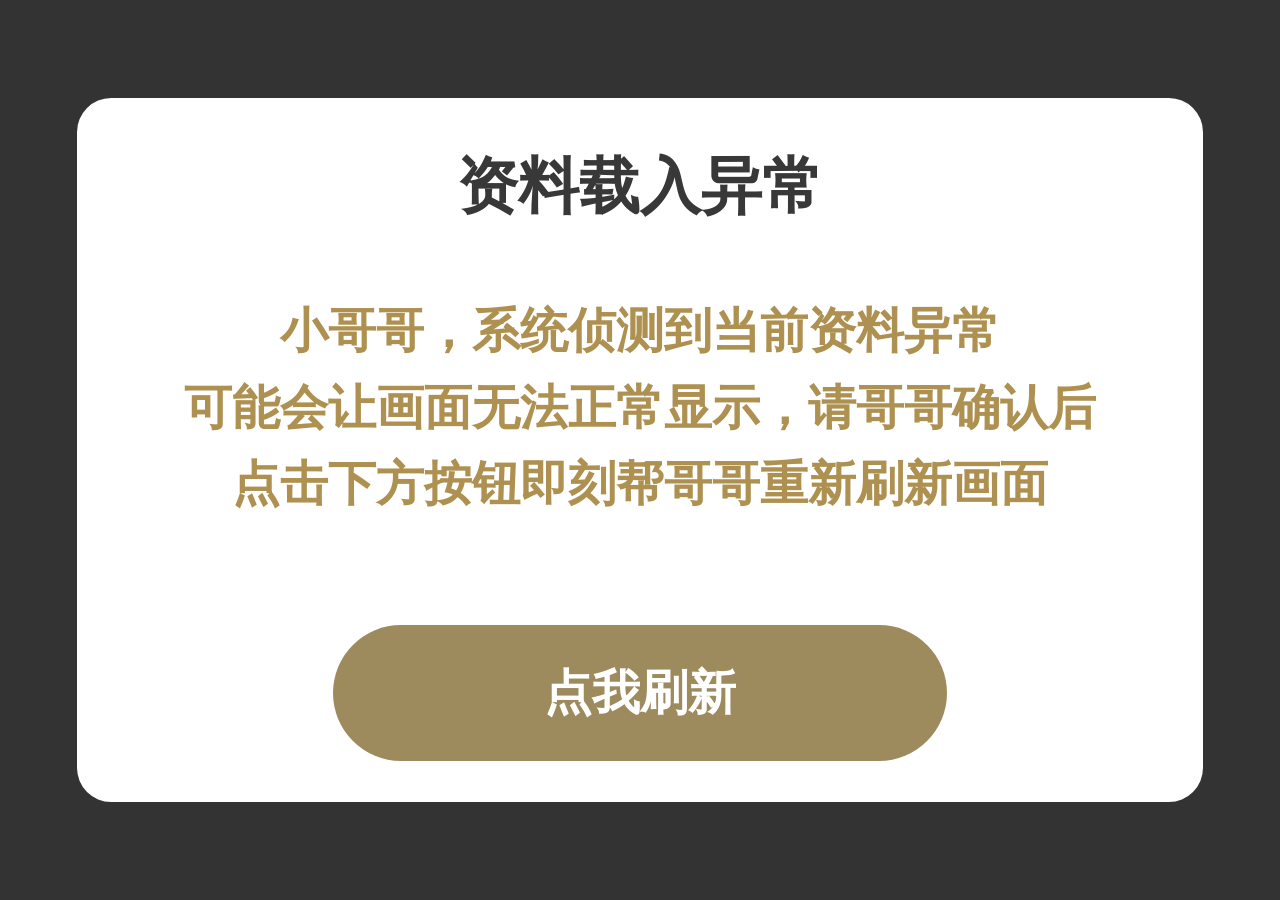
<file: index.html>
<!DOCTYPE html><html lang="en"><head><meta charset="utf-8"><meta http-equiv="X-UA-Compatible" content="IE=edge"><meta name="viewport" content="width=device-width,initial-scale=1,minimum-scale=1,viewport-fit=cover"><meta name="mobile-web-app-capable" content="yes"><meta name="apple-mobile-web-app-capable" content="yes"><meta name="renderer" content="webkit"><meta name="screen-orientation" content="portrait"><meta name="x5-orientation" content="portrait"><meta name="full-screen" content="yes"><meta name="theme-color" content="#333333"><meta name="x5-fullscreen" content="true"><meta name="browsermode" content="application"><meta name="x5-page-mode" content="app"><meta name="referrer" content="no-referrer"><!--[if IE]><link rel="icon" href="/favicon.ico" /><![endif]--><link rel="apple-touch-icon" href="img/icons/apple-touch-icon.png"><title>爱威奶 | 高清免费线上看</title><link href="https://g.skhddn.com/pwa_av9/css/Activity.f3216225.css" rel="prefetch"><link href="https://g.skhddn.com/pwa_av9/css/Exclusive.5584556b.css" rel="prefetch"><link href="https://g.skhddn.com/pwa_av9/css/FpiePlayer.95c730aa.css" rel="prefetch"><link href="https://g.skhddn.com/pwa_av9/css/ProjectsPost.fd8abfb0.css" rel="prefetch"><link href="https://g.skhddn.com/pwa_av9/css/ShortVideoPage.d367ad34.css" rel="prefetch"><link href="https://g.skhddn.com/pwa_av9/css/chunk-0b15f654.0f6102b4.css" rel="prefetch"><link href="https://g.skhddn.com/pwa_av9/css/chunk-1013ef1c.b3eddd88.css" rel="prefetch"><link href="https://g.skhddn.com/pwa_av9/css/chunk-14b45098.9df0ae4b.css" rel="prefetch"><link href="https://g.skhddn.com/pwa_av9/css/chunk-1d83bf04.9484a8d6.css" rel="prefetch"><link href="https://g.skhddn.com/pwa_av9/css/chunk-1e9d3c28.8214414f.css" rel="prefetch"><link href="https://g.skhddn.com/pwa_av9/css/chunk-22eb825a.ab2409ac.css" rel="prefetch"><link href="https://g.skhddn.com/pwa_av9/css/chunk-290d4321.d828fa29.css" rel="prefetch"><link href="https://g.skhddn.com/pwa_av9/css/chunk-460e0168.045f4558.css" rel="prefetch"><link href="https://g.skhddn.com/pwa_av9/css/chunk-474cf867.62bf4edf.css" rel="prefetch"><link href="https://g.skhddn.com/pwa_av9/css/chunk-4deac925.b54fa304.css" rel="prefetch"><link href="https://g.skhddn.com/pwa_av9/css/chunk-5a094f3b.34b61863.css" rel="prefetch"><link href="https://g.skhddn.com/pwa_av9/css/chunk-5a3e258c.e87abd77.css" rel="prefetch"><link href="https://g.skhddn.com/pwa_av9/css/chunk-6980d99f.c9f9937c.css" rel="prefetch"><link href="https://g.skhddn.com/pwa_av9/css/chunk-6b618350.b01d4fcd.css" rel="prefetch"><link href="https://g.skhddn.com/pwa_av9/css/chunk-6ccc3c6d.8c359321.css" rel="prefetch"><link href="https://g.skhddn.com/pwa_av9/css/chunk-71798650.2c4e10e3.css" rel="prefetch"><link href="https://g.skhddn.com/pwa_av9/css/chunk-7bc332f5.f63a6043.css" rel="prefetch"><link href="https://g.skhddn.com/pwa_av9/css/chunk-ac2c46ac.5fd14770.css" rel="prefetch"><link href="https://g.skhddn.com/pwa_av9/css/chunk-cbfb9970.e24d4c26.css" rel="prefetch"><link href="https://g.skhddn.com/pwa_av9/css/chunk-common.2918e8f5.css" rel="prefetch"><link href="https://g.skhddn.com/pwa_av9/css/chunk-e1efa36e.4b719469.css" rel="prefetch"><link href="https://g.skhddn.com/pwa_av9/css/chunk-f69e666a.ae81c5bd.css" rel="prefetch"><link href="https://g.skhddn.com/pwa_av9/css/chunk-vendors.790916fe.css" rel="prefetch"><link href="https://g.skhddn.com/pwa_av9/css/infoEdit.9fd2b265.css" rel="prefetch"><link href="https://g.skhddn.com/pwa_av9/css/member.342d32bf.css" rel="prefetch"><link href="https://g.skhddn.com/pwa_av9/css/videoPage.b848c8cc.css" rel="prefetch"><link href="https://g.skhddn.com/pwa_av9/js/chunk-Activity.3f9a3dab.js" rel="prefetch"><link href="https://g.skhddn.com/pwa_av9/js/chunk-AnimeCategory.8eb92aa4.js" rel="prefetch"><link href="https://g.skhddn.com/pwa_av9/js/chunk-AnliResult.802b7777.js" rel="prefetch"><link href="https://g.skhddn.com/pwa_av9/js/chunk-BuyPageSwitcher.9c050258.js" rel="prefetch"><link href="https://g.skhddn.com/pwa_av9/js/chunk-CleanMosaicLogPage.ce30cd52.js" rel="prefetch"><link href="https://g.skhddn.com/pwa_av9/js/chunk-CrowfundingInner.db4d294d.js" rel="prefetch"><link href="https://g.skhddn.com/pwa_av9/js/chunk-DeepfakeMeitu.51cc6d82.js" rel="prefetch"><link href="https://g.skhddn.com/pwa_av9/js/chunk-Drink.1b9a618c.js" rel="prefetch"><link href="https://g.skhddn.com/pwa_av9/js/chunk-Exclusive.844d19f0.js" rel="prefetch"><link href="https://g.skhddn.com/pwa_av9/js/chunk-Fpie.b97b1e1a.js" rel="prefetch"><link href="https://g.skhddn.com/pwa_av9/js/chunk-FpiePlayer.f29f71eb.js" rel="prefetch"><link href="https://g.skhddn.com/pwa_av9/js/chunk-InfoCenter.3f8af881.js" rel="prefetch"><link href="https://g.skhddn.com/pwa_av9/js/chunk-InviteGetReward.bfdceeec.js" rel="prefetch"><link href="https://g.skhddn.com/pwa_av9/js/chunk-LevelDescription.5642366e.js" rel="prefetch"><link href="https://g.skhddn.com/pwa_av9/js/chunk-LotteryPage.7f921b04.js" rel="prefetch"><link href="https://g.skhddn.com/pwa_av9/js/chunk-Meitu.d4a5d3b4.js" rel="prefetch"><link href="https://g.skhddn.com/pwa_av9/js/chunk-MeituResult.fc736282.js" rel="prefetch"><link href="https://g.skhddn.com/pwa_av9/js/chunk-MelonsCalendar.60f9e7d1.js" rel="prefetch"><link href="https://g.skhddn.com/pwa_av9/js/chunk-MilkCoinExchangeTopicResult.fc2378cf.js" rel="prefetch"><link href="https://g.skhddn.com/pwa_av9/js/chunk-MilkCoinRecord.5c640829.js" rel="prefetch"><link href="https://g.skhddn.com/pwa_av9/js/chunk-MilkCoinSetResult.0a6ffaaa.js" rel="prefetch"><link href="https://g.skhddn.com/pwa_av9/js/chunk-MissionCenter.3b61d878.js" rel="prefetch"><link href="https://g.skhddn.com/pwa_av9/js/chunk-Model.eeba1451.js" rel="prefetch"><link href="https://g.skhddn.com/pwa_av9/js/chunk-ModelResult.6edd0741.js" rel="prefetch"><link href="https://g.skhddn.com/pwa_av9/js/chunk-MultiComicPage.142626cf.js" rel="prefetch"><link href="https://g.skhddn.com/pwa_av9/js/chunk-MyMilkCoinPage.feea8a6e.js" rel="prefetch"><link href="https://g.skhddn.com/pwa_av9/js/chunk-OnlyfansActor.6db62b39.js" rel="prefetch"><link href="https://g.skhddn.com/pwa_av9/js/chunk-OnlyfansBloggers.1c422bb6.js" rel="prefetch"><link href="https://g.skhddn.com/pwa_av9/js/chunk-OnlyfansCrowfunding.74183d7b.js" rel="prefetch"><link href="https://g.skhddn.com/pwa_av9/js/chunk-OnlyfansMeitu.2708db72.js" rel="prefetch"><link href="https://g.skhddn.com/pwa_av9/js/chunk-ProjectsPost.4b55a1d7.js" rel="prefetch"><link href="https://g.skhddn.com/pwa_av9/js/chunk-RaffleTicketPage.7cba89c9.js" rel="prefetch"><link href="https://g.skhddn.com/pwa_av9/js/chunk-ResetNewPassword.c3e6e035.js" rel="prefetch"><link href="https://g.skhddn.com/pwa_av9/js/chunk-ResultActorVirtualScroll.82d1a674.js" rel="prefetch"><link href="https://g.skhddn.com/pwa_av9/js/chunk-ResultAnime.722120e4.js" rel="prefetch"><link href="https://g.skhddn.com/pwa_av9/js/chunk-ResultChannel.e328607e.js" rel="prefetch"><link href="https://g.skhddn.com/pwa_av9/js/chunk-ResultCollect.c3c0e4e9.js" rel="prefetch"><link href="https://g.skhddn.com/pwa_av9/js/chunk-ResultComicCollect.77a603bb.js" rel="prefetch"><link href="https://g.skhddn.com/pwa_av9/js/chunk-ResultComicTag.87571e58.js" rel="prefetch"><link href="https://g.skhddn.com/pwa_av9/js/chunk-ResultCrowfunding.ca953e68.js" rel="prefetch"><link href="https://g.skhddn.com/pwa_av9/js/chunk-ResultDeepfake.1dd4b29c.js" rel="prefetch"><link href="https://g.skhddn.com/pwa_av9/js/chunk-ResultMeituCollect.31e8b6bc.js" rel="prefetch"><link href="https://g.skhddn.com/pwa_av9/js/chunk-ResultVendor.5a70aad0.js" rel="prefetch"><link href="https://g.skhddn.com/pwa_av9/js/chunk-ResultVideo2.a7b329fc.js" rel="prefetch"><link href="https://g.skhddn.com/pwa_av9/js/chunk-ResultVideoVirtualScroll.706db64c.js" rel="prefetch"><link href="https://g.skhddn.com/pwa_av9/js/chunk-ShortVideoPage.11dea9a4.js" rel="prefetch"><link href="https://g.skhddn.com/pwa_av9/js/chunk-SingleComicPage.056d40d9.js" rel="prefetch"><link href="https://g.skhddn.com/pwa_av9/js/chunk-SubscribeAllActor.3382aee9.js" rel="prefetch"><link href="https://g.skhddn.com/pwa_av9/js/chunk-SubscribeAllTag.653c58fd.js" rel="prefetch"><link href="https://g.skhddn.com/pwa_av9/js/chunk-Topic.f705da7d.js" rel="prefetch"><link href="https://g.skhddn.com/pwa_av9/js/chunk-VideoCategory.710abd38.js" rel="prefetch"><link href="https://g.skhddn.com/pwa_av9/js/chunk-VipAppeal.9d770d9d.js" rel="prefetch"><link href="https://g.skhddn.com/pwa_av9/js/chunk-VipBenefit.ad1a2746.js" rel="prefetch"><link href="https://g.skhddn.com/pwa_av9/js/chunk-VipRecord.ec584f39.js" rel="prefetch"><link href="https://g.skhddn.com/pwa_av9/js/chunk-WishPage.001da232.js" rel="prefetch"><link href="https://g.skhddn.com/pwa_av9/js/chunk-chunk-02b41f90.078cede2.js" rel="prefetch"><link href="https://g.skhddn.com/pwa_av9/js/chunk-chunk-0b15f654.9e75390a.js" rel="prefetch"><link href="https://g.skhddn.com/pwa_av9/js/chunk-chunk-1013ef1c.5a0e0ee4.js" rel="prefetch"><link href="https://g.skhddn.com/pwa_av9/js/chunk-chunk-14630adb.7bebfcc7.js" rel="prefetch"><link href="https://g.skhddn.com/pwa_av9/js/chunk-chunk-14b45098.188a4b54.js" rel="prefetch"><link href="https://g.skhddn.com/pwa_av9/js/chunk-chunk-1d83bf04.1ef37c32.js" rel="prefetch"><link href="https://g.skhddn.com/pwa_av9/js/chunk-chunk-1e9d3c28.40642595.js" rel="prefetch"><link href="https://g.skhddn.com/pwa_av9/js/chunk-chunk-22eb825a.0da5eef1.js" rel="prefetch"><link href="https://g.skhddn.com/pwa_av9/js/chunk-chunk-290d4321.6e12b8d6.js" rel="prefetch"><link href="https://g.skhddn.com/pwa_av9/js/chunk-chunk-2d0a3aab.f39676e1.js" rel="prefetch"><link href="https://g.skhddn.com/pwa_av9/js/chunk-chunk-2d0aa1a7.dd59b67b.js" rel="prefetch"><link href="https://g.skhddn.com/pwa_av9/js/chunk-chunk-2d0aaf59.cbce63e7.js" rel="prefetch"><link href="https://g.skhddn.com/pwa_av9/js/chunk-chunk-2d0ab059.0a8e220c.js" rel="prefetch"><link href="https://g.skhddn.com/pwa_av9/js/chunk-chunk-2d0abffd.180a0e95.js" rel="prefetch"><link href="https://g.skhddn.com/pwa_av9/js/chunk-chunk-2d0aec9b.5410a8c3.js" rel="prefetch"><link href="https://g.skhddn.com/pwa_av9/js/chunk-chunk-2d0af106.5c526f98.js" rel="prefetch"><link href="https://g.skhddn.com/pwa_av9/js/chunk-chunk-2d0af85b.930d17b9.js" rel="prefetch"><link href="https://g.skhddn.com/pwa_av9/js/chunk-chunk-2d0b15b9.9133d224.js" rel="prefetch"><link href="https://g.skhddn.com/pwa_av9/js/chunk-chunk-2d0b1c34.17061559.js" rel="prefetch"><link href="https://g.skhddn.com/pwa_av9/js/chunk-chunk-2d0b2d47.a2f5b60f.js" rel="prefetch"><link href="https://g.skhddn.com/pwa_av9/js/chunk-chunk-2d0b6194.c293e265.js" rel="prefetch"><link href="https://g.skhddn.com/pwa_av9/js/chunk-chunk-2d0b65a4.b5820fbc.js" rel="prefetch"><link href="https://g.skhddn.com/pwa_av9/js/chunk-chunk-2d0b66eb.9d315bce.js" rel="prefetch"><link href="https://g.skhddn.com/pwa_av9/js/chunk-chunk-2d0b8b5d.f2e3c940.js" rel="prefetch"><link href="https://g.skhddn.com/pwa_av9/js/chunk-chunk-2d0b9442.e42c3cac.js" rel="prefetch"><link href="https://g.skhddn.com/pwa_av9/js/chunk-chunk-2d0b99c6.6d542a62.js" rel="prefetch"><link href="https://g.skhddn.com/pwa_av9/js/chunk-chunk-2d0bdf09.97c8204a.js" rel="prefetch"><link href="https://g.skhddn.com/pwa_av9/js/chunk-chunk-2d0c0a07.78ac95f5.js" rel="prefetch"><link href="https://g.skhddn.com/pwa_av9/js/chunk-chunk-2d0c197a.1f3da574.js" rel="prefetch"><link href="https://g.skhddn.com/pwa_av9/js/chunk-chunk-2d0c4bfa.e6b813d0.js" rel="prefetch"><link href="https://g.skhddn.com/pwa_av9/js/chunk-chunk-2d0c4e01.1853ddc3.js" rel="prefetch"><link href="https://g.skhddn.com/pwa_av9/js/chunk-chunk-2d0c73b0.10e9dd60.js" rel="prefetch"><link href="https://g.skhddn.com/pwa_av9/js/chunk-chunk-2d0c7a73.9147f2e1.js" rel="prefetch"><link href="https://g.skhddn.com/pwa_av9/js/chunk-chunk-2d0c7b81.3e57a61b.js" rel="prefetch"><link href="https://g.skhddn.com/pwa_av9/js/chunk-chunk-2d0c80c3.e207eb52.js" rel="prefetch"><link href="https://g.skhddn.com/pwa_av9/js/chunk-chunk-2d0c8443.f71cbb5d.js" rel="prefetch"><link href="https://g.skhddn.com/pwa_av9/js/chunk-chunk-2d0c8960.69a16927.js" rel="prefetch"><link href="https://g.skhddn.com/pwa_av9/js/chunk-chunk-2d0c899a.973ba462.js" rel="prefetch"><link href="https://g.skhddn.com/pwa_av9/js/chunk-chunk-2d0cbe88.8d274c01.js" rel="prefetch"><link href="https://g.skhddn.com/pwa_av9/js/chunk-chunk-2d0cf30e.0fc1a2fa.js" rel="prefetch"><link href="https://g.skhddn.com/pwa_av9/js/chunk-chunk-2d0cf904.3c979cff.js" rel="prefetch"><link href="https://g.skhddn.com/pwa_av9/js/chunk-chunk-2d0d0604.cd84971a.js" rel="prefetch"><link href="https://g.skhddn.com/pwa_av9/js/chunk-chunk-2d0d07d6.34dccb55.js" rel="prefetch"><link href="https://g.skhddn.com/pwa_av9/js/chunk-chunk-2d0d36d1.9e32a43d.js" rel="prefetch"><link href="https://g.skhddn.com/pwa_av9/js/chunk-chunk-2d0d4406.8a35e3ca.js" rel="prefetch"><link href="https://g.skhddn.com/pwa_av9/js/chunk-chunk-2d0d7ac2.c4382922.js" rel="prefetch"><link href="https://g.skhddn.com/pwa_av9/js/chunk-chunk-2d0d7e83.f90b23fb.js" rel="prefetch"><link href="https://g.skhddn.com/pwa_av9/js/chunk-chunk-2d0dd4db.ef961175.js" rel="prefetch"><link href="https://g.skhddn.com/pwa_av9/js/chunk-chunk-2d0de77f.e37d7d5b.js" rel="prefetch"><link href="https://g.skhddn.com/pwa_av9/js/chunk-chunk-2d0de91f.9f93caa9.js" rel="prefetch"><link href="https://g.skhddn.com/pwa_av9/js/chunk-chunk-2d0df296.ad841162.js" rel="prefetch"><link href="https://g.skhddn.com/pwa_av9/js/chunk-chunk-2d0df456.bb04cc26.js" rel="prefetch"><link href="https://g.skhddn.com/pwa_av9/js/chunk-chunk-2d0e145b.fa6fe7ae.js" rel="prefetch"><link href="https://g.skhddn.com/pwa_av9/js/chunk-chunk-2d0e1990.f4e37f17.js" rel="prefetch"><link href="https://g.skhddn.com/pwa_av9/js/chunk-chunk-2d0e48c0.1b688a8c.js" rel="prefetch"><link href="https://g.skhddn.com/pwa_av9/js/chunk-chunk-2d0e5449.eadf1618.js" rel="prefetch"><link href="https://g.skhddn.com/pwa_av9/js/chunk-chunk-2d0e5754.8f023b8b.js" rel="prefetch"><link href="https://g.skhddn.com/pwa_av9/js/chunk-chunk-2d0e8881.adcbb127.js" rel="prefetch"><link href="https://g.skhddn.com/pwa_av9/js/chunk-chunk-2d0e8df5.2477e598.js" rel="prefetch"><link href="https://g.skhddn.com/pwa_av9/js/chunk-chunk-2d0e9200.39d4adb5.js" rel="prefetch"><link href="https://g.skhddn.com/pwa_av9/js/chunk-chunk-2d0f00f7.53bcddef.js" rel="prefetch"><link href="https://g.skhddn.com/pwa_av9/js/chunk-chunk-2d0f08ca.ca410f1c.js" rel="prefetch"><link href="https://g.skhddn.com/pwa_av9/js/chunk-chunk-2d0f15a0.e29092d8.js" rel="prefetch"><link href="https://g.skhddn.com/pwa_av9/js/chunk-chunk-2d20793a.64c7c3d9.js" rel="prefetch"><link href="https://g.skhddn.com/pwa_av9/js/chunk-chunk-2d20937e.b8bfd12e.js" rel="prefetch"><link href="https://g.skhddn.com/pwa_av9/js/chunk-chunk-2d2093cf.dd967fd7.js" rel="prefetch"><link href="https://g.skhddn.com/pwa_av9/js/chunk-chunk-2d209b3d.a6942ac8.js" rel="prefetch"><link href="https://g.skhddn.com/pwa_av9/js/chunk-chunk-2d20f2c8.a77587e3.js" rel="prefetch"><link href="https://g.skhddn.com/pwa_av9/js/chunk-chunk-2d20f3d4.eae228f1.js" rel="prefetch"><link href="https://g.skhddn.com/pwa_av9/js/chunk-chunk-2d20fd14.f4c51988.js" rel="prefetch"><link href="https://g.skhddn.com/pwa_av9/js/chunk-chunk-2d21041c.d191d81f.js" rel="prefetch"><link href="https://g.skhddn.com/pwa_av9/js/chunk-chunk-2d21046d.342683f9.js" rel="prefetch"><link href="https://g.skhddn.com/pwa_av9/js/chunk-chunk-2d213735.c0fcaf1e.js" rel="prefetch"><link href="https://g.skhddn.com/pwa_av9/js/chunk-chunk-2d2165b8.486603ef.js" rel="prefetch"><link href="https://g.skhddn.com/pwa_av9/js/chunk-chunk-2d216c33.10d6f687.js" rel="prefetch"><link href="https://g.skhddn.com/pwa_av9/js/chunk-chunk-2d21764f.32fac654.js" rel="prefetch"><link href="https://g.skhddn.com/pwa_av9/js/chunk-chunk-2d21a433.76c76943.js" rel="prefetch"><link href="https://g.skhddn.com/pwa_av9/js/chunk-chunk-2d21f22a.950751ce.js" rel="prefetch"><link href="https://g.skhddn.com/pwa_av9/js/chunk-chunk-2d21f288.b415ea86.js" rel="prefetch"><link href="https://g.skhddn.com/pwa_av9/js/chunk-chunk-2d221521.69faf4eb.js" rel="prefetch"><link href="https://g.skhddn.com/pwa_av9/js/chunk-chunk-2d221a03.44286ab0.js" rel="prefetch"><link href="https://g.skhddn.com/pwa_av9/js/chunk-chunk-2d2226df.7c45f70e.js" rel="prefetch"><link href="https://g.skhddn.com/pwa_av9/js/chunk-chunk-2d222956.8e945e5a.js" rel="prefetch"><link href="https://g.skhddn.com/pwa_av9/js/chunk-chunk-2d2245b8.9f456dcd.js" rel="prefetch"><link href="https://g.skhddn.com/pwa_av9/js/chunk-chunk-2d224c80.d392a7f3.js" rel="prefetch"><link href="https://g.skhddn.com/pwa_av9/js/chunk-chunk-2d2250f2.bb1ec1c3.js" rel="prefetch"><link href="https://g.skhddn.com/pwa_av9/js/chunk-chunk-2d225c74.8bac0f1e.js" rel="prefetch"><link href="https://g.skhddn.com/pwa_av9/js/chunk-chunk-2d225d56.0d416f2f.js" rel="prefetch"><link href="https://g.skhddn.com/pwa_av9/js/chunk-chunk-2d225d8b.2517700e.js" rel="prefetch"><link href="https://g.skhddn.com/pwa_av9/js/chunk-chunk-2d225fe9.1043bb1b.js" rel="prefetch"><link href="https://g.skhddn.com/pwa_av9/js/chunk-chunk-2d2268df.29d1c800.js" rel="prefetch"><link href="https://g.skhddn.com/pwa_av9/js/chunk-chunk-2d22b985.98fff293.js" rel="prefetch"><link href="https://g.skhddn.com/pwa_av9/js/chunk-chunk-2d22bdde.72d3cc06.js" rel="prefetch"><link href="https://g.skhddn.com/pwa_av9/js/chunk-chunk-2d22c562.c3c4bf0b.js" rel="prefetch"><link href="https://g.skhddn.com/pwa_av9/js/chunk-chunk-2d22cc64.b6bb8c6b.js" rel="prefetch"><link href="https://g.skhddn.com/pwa_av9/js/chunk-chunk-2d22ccb3.3e5eae7f.js" rel="prefetch"><link href="https://g.skhddn.com/pwa_av9/js/chunk-chunk-2d22fd6c.5ad6cabf.js" rel="prefetch"><link href="https://g.skhddn.com/pwa_av9/js/chunk-chunk-2d22fda1.b5cfc353.js" rel="prefetch"><link href="https://g.skhddn.com/pwa_av9/js/chunk-chunk-2d230a43.c802b533.js" rel="prefetch"><link href="https://g.skhddn.com/pwa_av9/js/chunk-chunk-2d230e0a.0ce41ced.js" rel="prefetch"><link href="https://g.skhddn.com/pwa_av9/js/chunk-chunk-2d23721b.de99c63b.js" rel="prefetch"><link href="https://g.skhddn.com/pwa_av9/js/chunk-chunk-2d2385e7.df9a6b59.js" rel="prefetch"><link href="https://g.skhddn.com/pwa_av9/js/chunk-chunk-44507a22.22ca5164.js" rel="prefetch"><link href="https://g.skhddn.com/pwa_av9/js/chunk-chunk-460e0168.d092726e.js" rel="prefetch"><link href="https://g.skhddn.com/pwa_av9/js/chunk-chunk-474cf867.7d4d5321.js" rel="prefetch"><link href="https://g.skhddn.com/pwa_av9/js/chunk-chunk-4deac925.cb1f8b64.js" rel="prefetch"><link href="https://g.skhddn.com/pwa_av9/js/chunk-chunk-537efc54.e5d1d6fd.js" rel="prefetch"><link href="https://g.skhddn.com/pwa_av9/js/chunk-chunk-5a094f3b.b22c808e.js" rel="prefetch"><link href="https://g.skhddn.com/pwa_av9/js/chunk-chunk-5a3e258c.de7cfb23.js" rel="prefetch"><link href="https://g.skhddn.com/pwa_av9/js/chunk-chunk-6166efe4.c70db9a1.js" rel="prefetch"><link href="https://g.skhddn.com/pwa_av9/js/chunk-chunk-6980d99f.aa29e02c.js" rel="prefetch"><link href="https://g.skhddn.com/pwa_av9/js/chunk-chunk-69ff3b0a.fdcfa575.js" rel="prefetch"><link href="https://g.skhddn.com/pwa_av9/js/chunk-chunk-6b618350.f5fac755.js" rel="prefetch"><link href="https://g.skhddn.com/pwa_av9/js/chunk-chunk-6ccc3c6d.30ce5a3a.js" rel="prefetch"><link href="https://g.skhddn.com/pwa_av9/js/chunk-chunk-71798650.f47ddda9.js" rel="prefetch"><link href="https://g.skhddn.com/pwa_av9/js/chunk-chunk-743f31e6.4cea75dd.js" rel="prefetch"><link href="https://g.skhddn.com/pwa_av9/js/chunk-chunk-745c7896.86aab248.js" rel="prefetch"><link href="https://g.skhddn.com/pwa_av9/js/chunk-chunk-7462d3b6.57ced6f4.js" rel="prefetch"><link href="https://g.skhddn.com/pwa_av9/js/chunk-chunk-74859e4b.82f11467.js" rel="prefetch"><link href="https://g.skhddn.com/pwa_av9/js/chunk-chunk-74945ff8.84613cf2.js" rel="prefetch"><link href="https://g.skhddn.com/pwa_av9/js/chunk-chunk-771939a3.c591c793.js" rel="prefetch"><link href="https://g.skhddn.com/pwa_av9/js/chunk-chunk-7719e429.899855d5.js" rel="prefetch"><link href="https://g.skhddn.com/pwa_av9/js/chunk-chunk-77221b21.a3255e79.js" rel="prefetch"><link href="https://g.skhddn.com/pwa_av9/js/chunk-chunk-7bc332f5.01afcba1.js" rel="prefetch"><link href="https://g.skhddn.com/pwa_av9/js/chunk-chunk-8dc9c3d2.42a19818.js" rel="prefetch"><link href="https://g.skhddn.com/pwa_av9/js/chunk-chunk-ac2c46ac.1364ef74.js" rel="prefetch"><link href="https://g.skhddn.com/pwa_av9/js/chunk-chunk-cbfb9970.b1481a9f.js" rel="prefetch"><link href="https://g.skhddn.com/pwa_av9/js/chunk-chunk-cd0041a2.38c7b82c.js" rel="prefetch"><link href="https://g.skhddn.com/pwa_av9/js/chunk-chunk-common.7a34c17b.js" rel="prefetch"><link href="https://g.skhddn.com/pwa_av9/js/chunk-chunk-e1efa36e.84aa6000.js" rel="prefetch"><link href="https://g.skhddn.com/pwa_av9/js/chunk-chunk-f69e666a.fbc1860d.js" rel="prefetch"><link href="https://g.skhddn.com/pwa_av9/js/chunk-chunk-vendors.e881cc50.js" rel="prefetch"><link href="https://g.skhddn.com/pwa_av9/js/chunk-collection.0770f9e7.js" rel="prefetch"><link href="https://g.skhddn.com/pwa_av9/js/chunk-followList.8ec9c05c.js" rel="prefetch"><link href="https://g.skhddn.com/pwa_av9/js/chunk-forgetPassword.37678ef2.js" rel="prefetch"><link href="https://g.skhddn.com/pwa_av9/js/chunk-index.78b3d7c6.js" rel="prefetch"><link href="https://g.skhddn.com/pwa_av9/js/chunk-infoEdit.def8dd5a.js" rel="prefetch"><link href="https://g.skhddn.com/pwa_av9/js/chunk-invite.464419dd.js" rel="prefetch"><link href="https://g.skhddn.com/pwa_av9/js/chunk-login.9042b7e8.js" rel="prefetch"><link href="https://g.skhddn.com/pwa_av9/js/chunk-member.be3d182f.js" rel="prefetch"><link href="https://g.skhddn.com/pwa_av9/js/chunk-memberInfo.ac912379.js" rel="prefetch"><link href="https://g.skhddn.com/pwa_av9/js/chunk-memberInfoFriend.cdd33f52.js" rel="prefetch"><link href="https://g.skhddn.com/pwa_av9/js/chunk-modifyPassword.3a6b1471.js" rel="prefetch"><link href="https://g.skhddn.com/pwa_av9/js/chunk-officalGroup.918b0bd2.js" rel="prefetch"><link href="https://g.skhddn.com/pwa_av9/js/chunk-register.4e98954a.js" rel="prefetch"><link href="https://g.skhddn.com/pwa_av9/js/chunk-search.8e07686a.js" rel="prefetch"><link href="https://g.skhddn.com/pwa_av9/js/chunk-type.e69d8da6.js" rel="prefetch"><link href="https://g.skhddn.com/pwa_av9/js/chunk-user.00352b86.js" rel="prefetch"><link href="https://g.skhddn.com/pwa_av9/js/chunk-videoPage.0f7ad3c0.js" rel="prefetch"><link href="https://g.skhddn.com/pwa_av9/css/app.1d7c39db.css" rel="preload" as="style"><link href="https://g.skhddn.com/pwa_av9/js/app.a952f9b4.js" rel="preload" as="script"><link href="https://g.skhddn.com/pwa_av9/css/app.1d7c39db.css" rel="stylesheet"><link rel="icon" type="image/png" sizes="32x32" href="https://g.skhddn.com/pwa_av9/img/icons/favicon-32x32.png"><link rel="icon" type="image/png" sizes="16x16" href="https://g.skhddn.com/pwa_av9/img/icons/favicon-16x16.png"><link rel="manifest" href="/manifest.json"><meta name="theme-color" content="#4DBA87"><meta name="apple-mobile-web-app-capable" content="yes"><meta name="apple-mobile-web-app-status-bar-style" content="default"><meta name="apple-mobile-web-app-title" content="爱威奶 | 高清免费线上看"><link rel="apple-touch-icon" href="https://g.skhddn.com/pwa_av9/img/icons/apple-touch-icon-152x152.png"><link rel="mask-icon" href="https://g.skhddn.com/pwa_av9/img/icons/safari-pinned-tab.svg" color="#4DBA87"><meta name="msapplication-TileImage" content="https://g.skhddn.com/pwa_av9/img/icons/msapplication-icon-144x144.png"><meta name="msapplication-TileColor" content="#000000"></head><body><noscript><strong>We're sorry but mature doesn't work properly without JavaScript enabled. Please enable it to continue.</strong></noscript><div id="app"></div><script>try {
        if (window.navigator && navigator.serviceWorker) {
          navigator.serviceWorker.getRegistrations().then(function(registrations) {
            for (let i = 0; i < registrations.length; i++) {
              registrations[i].unregister();
            }
          }).catch(function() {});
        }
        if (window.caches) {
          caches.keys().then(function(names) {
            for (let i = 0; i < names.length; i++) caches.delete(names[i]);
          }).catch(function() {});
        }
      } catch (e) {}</script><script>(function() {
        // 補送上次自救留下的 GA 事件（reload 後頁面正常時補打）
        try {
          const pending = localStorage.getItem('__chunk_rescue_ga_pending');
          if (pending) {
            const events = JSON.parse(pending);
            if (Array.isArray(events)) {
              window.__gaQueue = window.__gaQueue || [];
              events.forEach(function(ev) { window.__gaQueue.push(ev); });
            }
            localStorage.removeItem('__chunk_rescue_ga_pending');
          }
        } catch (e) {}

        const MAX_RESCUE_COUNT = 2; // 同一 tab session 最多自救次數

        // 觸發自救的 error 訊息關鍵字（webpack 專屬，單獨成立，不需要 URL 驗證）
        const CHUNK_ERROR_KEYWORDS = ['Loading chunk', 'ChunkLoadError'];

        // 需要雙重驗證來源的訊息關鍵字（搭配 isOwnChunkUrl 使用）
        const DOUBLE_CHECK_KEYWORDS = ['Unexpected token'];

        // 對應 vue.config.js: filename: 'js/[name].[contenthash:8].js' / chunkFilename: 'js/chunk-[name].[contenthash:8].js'
        // app.{contenthash}.js（entry）或 chunk-{name}.{contenthash}.js，路徑含或不含 pwa_av9/
        const PWA_CHUNK_PATTERN = /\/(pwa_av9\/)?js\/(app|chunk-[A-Za-z0-9-]+)\.[a-f0-9]+\.js/i;

        // 動態比對自家 chunk 來源（配合 setPublicPath.js 的加速域名機制）
        function isOwnChunkUrl(url) {
          if (!url) return false;
          if (!PWA_CHUNK_PATTERN.test(url)) return false;
          if (url.charAt(0) === '/' || url.indexOf('://') === -1) return true;
          const m = url.match(/^https?:\/\/([^/?#]+)/);
          if (!m) return false;
          const urlHost = m[1];
          if (urlHost === window.location.hostname) return true;
          try {
            const scripts = document.getElementsByTagName('script');
            for (let i = 0; i < scripts.length; i++) {
              const src = scripts[i].src || '';
              if (src && PWA_CHUNK_PATTERN.test(src)) {
                const sm = src.match(/^https?:\/\/([^/?#]+)/);
                if (sm && sm[1] === urlHost) return true;
              }
            }
          } catch (e) {}
          return false;
        }

        // hash router：路由在 window.location.hash，不在 pathname
        function isOnSensitivePath() {
          try {
            const path = (window.location && window.location.hash) ||
                         (window.location && window.location.pathname) || '';
            return path.indexOf('/buy_vip_webview') !== -1;
          } catch (e) {
            return true;
          }
        }

        // 強制重新載入並繞過快取
        // 加上 _t=timestamp 作為 cache-busting，確保從 server 拿最新 index.html
        // hash router 下必須將 _t= 插入 # 之前，否則 ?_t= 會落在 fragment 裡，server 看不到
        function safeReload() {
          try {
            const href = window.location.href;
            const hashIdx = href.indexOf('#');
            let base = hashIdx !== -1 ? href.substring(0, hashIdx) : href;
            const hash = hashIdx !== -1 ? href.substring(hashIdx) : '';
            base = base.replace(/[?&]_t=\d+/, '');
            const sep = base.indexOf('?') !== -1 ? '&' : '?';
            window.location.replace(base + sep + '_t=' + Date.now() + hash);
          } catch (e) {
            try { window.location.reload(); } catch (e2) {}
          }
        }

        // 限流：同一 tab session 最多 2 次 / 30 秒間距
        function canReload() {
          try {
            const cnt = parseInt(sessionStorage.getItem('__chunk_reload_session') || '0', 10);
            if (cnt >= MAX_RESCUE_COUNT) return false;
          } catch (e) {}
          try {
            const last = parseInt(sessionStorage.getItem('__chunk_reload_last_ts') || '0', 10);
            if (last && Date.now() - last < 30000) return false;
          } catch (e) {}
          return true;
        }

        function recordReload() {
          try {
            const cnt = parseInt(sessionStorage.getItem('__chunk_reload_session') || '0', 10);
            sessionStorage.setItem('__chunk_reload_session', String(cnt + 1));
          } catch (e) {}
          try {
            sessionStorage.setItem('__chunk_reload_last_ts', String(Date.now()));
          } catch (e) {}
        }

        // 自救提示 POP 窗
        function showRescuePopup(onConfirm) {
          try {
            if (document.getElementById('__chunk_rescue_overlay')) return;
            const overlay = document.createElement('div');
            overlay.id = '__chunk_rescue_overlay';
            overlay.style.cssText = 'position:fixed;top:0;left:0;right:0;bottom:0;z-index:2147483647;background:rgba(0,0,0,0.8);display:flex;align-items:center;justify-content:center;font-family:PingFangTC,sans-serif;';
            overlay.innerHTML =
              '<div style="display:flex;flex-direction:column;align-items:center;width:77.33vw;padding:3.73vw 5.33vw 3.2vw;border-radius:2.67vw;background:#fff;font-weight:600;line-height:normal;">' +
                '<div style="font-size:4.8vw;color:#383838;margin-bottom:5.07vw;">资料载入异常</div>' +
                '<div style="font-size:3.73vw;color:#AE9151;text-align:center;line-height:1.6;margin-bottom:8vw;">小哥哥，系统侦测到当前资料异常<br>可能会让画面无法正常显示，请哥哥确认后<br>点击下方按钮即刻帮哥哥重新刷新画面</div>' +
                '<div id="__chunk_rescue_btn" style="width:48vw;height:10.67vw;line-height:10.67vw;font-size:3.73vw;text-align:center;color:#fff;background:#9E8B5D;border-radius:5.33vw;cursor:pointer;">点我刷新</div>' +
              '</div>';
            document.body.appendChild(overlay);
            // 記錄 popup 已顯示，reload 後補送 GA
            try {
              localStorage.setItem('__chunk_rescue_ga_pending', JSON.stringify([
                { eventName: '系統檢視', category: '資料載入異常_chunk載入失敗', label: 'show載入異常POP窗' }
              ]));
            } catch (e) {}
            const btn = document.getElementById('__chunk_rescue_btn');
            if (btn) {
              btn.addEventListener('click', function() {
                // 補記用戶點擊事件
                try {
                  const raw = localStorage.getItem('__chunk_rescue_ga_pending');
                  const evs = raw ? JSON.parse(raw) : [];
                  evs.push({ eventName: '系統檢視', category: '資料載入異常_chunk載入失敗', label: '點擊幫我刷新按鈕' });
                  localStorage.setItem('__chunk_rescue_ga_pending', JSON.stringify(evs));
                } catch (e) {}
                onConfirm();
              });
            }
          } catch (e) {
            // popup 失敗時直接執行，不阻止自救
            try { onConfirm(); } catch (e2) {}
          }
        }

        // 自救的入口與主控流程
        function performRescue() {
          if (typeof navigator !== 'undefined' && navigator.onLine === false) return;
          if (isOnSensitivePath()) return;
          if (!canReload()) return;
          recordReload();

          showRescuePopup(function() {
            let done = false;
            // Promise 卡住時的強制 reload 保底
            const fallbackTimer = setTimeout(function() {
              if (!done) { done = true; safeReload(); }
            }, 3000);

            const jobs = [];
            try {
              if (window.caches) {
                jobs.push(
                  caches.keys().then(function(names) {
                    const dels = [];
                    for (let i = 0; i < names.length; i++) dels.push(caches.delete(names[i]));
                    return Promise.all(dels);
                  }).catch(function() {})
                );
              }
            } catch (e) {}
            try {
              if (window.navigator && navigator.serviceWorker) {
                jobs.push(
                  navigator.serviceWorker.getRegistrations().then(function(regs) {
                    const uns = [];
                    for (let i = 0; i < regs.length; i++) uns.push(regs[i].unregister());
                    return Promise.all(uns);
                  }).catch(function() {})
                );
              }
            } catch (e) {}

            if (jobs.length === 0) {
              clearTimeout(fallbackTimer);
              safeReload();
            } else {
              Promise.all(jobs).then(function() {
                if (!done) { done = true; clearTimeout(fallbackTimer); safeReload(); }
              }).catch(function() {
                if (!done) { done = true; clearTimeout(fallbackTimer); safeReload(); }
              });
            }
          });
        }

        // error 事件（capture phase）
        window.addEventListener('error', function(e) {
          try {
            if (!e) return;
            const msg = (e.message || '').toString();
            const filename = (e.filename || '').toString();
            const target = e.target || e.srcElement;

            // 跨域錯誤：瀏覽器遮蔽細節，無法判斷來源，略過
            if (msg === 'Script error.' || msg === 'Script error') return;

            // webpack 專屬訊息，不需要 URL 驗證
            for (let i = 0; i < CHUNK_ERROR_KEYWORDS.length; i++) {
              if (msg.indexOf(CHUNK_ERROR_KEYWORDS[i]) !== -1) { performRescue(); return; }
            }

            // 需雙重驗證來源的訊息（SPA fallback 把 HTML 回給 chunk 請求時發生）
            for (let i = 0; i < DOUBLE_CHECK_KEYWORDS.length; i++) {
              if (msg.indexOf(DOUBLE_CHECK_KEYWORDS[i]) !== -1) {
                if (isOwnChunkUrl(filename)) { performRescue(); }
                return;
              }
            }

            // SCRIPT / LINK 元素資源載入失敗（404 / 網路錯誤）
            if (target && target.tagName) {
              const tag = target.tagName.toUpperCase();
              if (tag === 'SCRIPT' || tag === 'LINK') {
                const url = target.src || target.href || '';
                if (isOwnChunkUrl(url)) { performRescue(); }
              }
            }
          } catch (err) {}
        }, true);

        // unhandledrejection：webpack chunk 以 Promise reject 方式拋出
        // reason 為 Error 物件，無 filename，只比對訊息
        window.addEventListener('unhandledrejection', function(e) {
          try {
            if (!e || !e.reason) return;
            const msg = (e.reason.message || e.reason.toString() || '').toString();
            for (let i = 0; i < CHUNK_ERROR_KEYWORDS.length; i++) {
              if (msg.indexOf(CHUNK_ERROR_KEYWORDS[i]) !== -1) { performRescue(); return; }
            }
          } catch (err) {}
        });

      })();</script><script src="https://g.skhddn.com/pwa_av9/js/app.a952f9b4.js"></script></body></html>
</file>
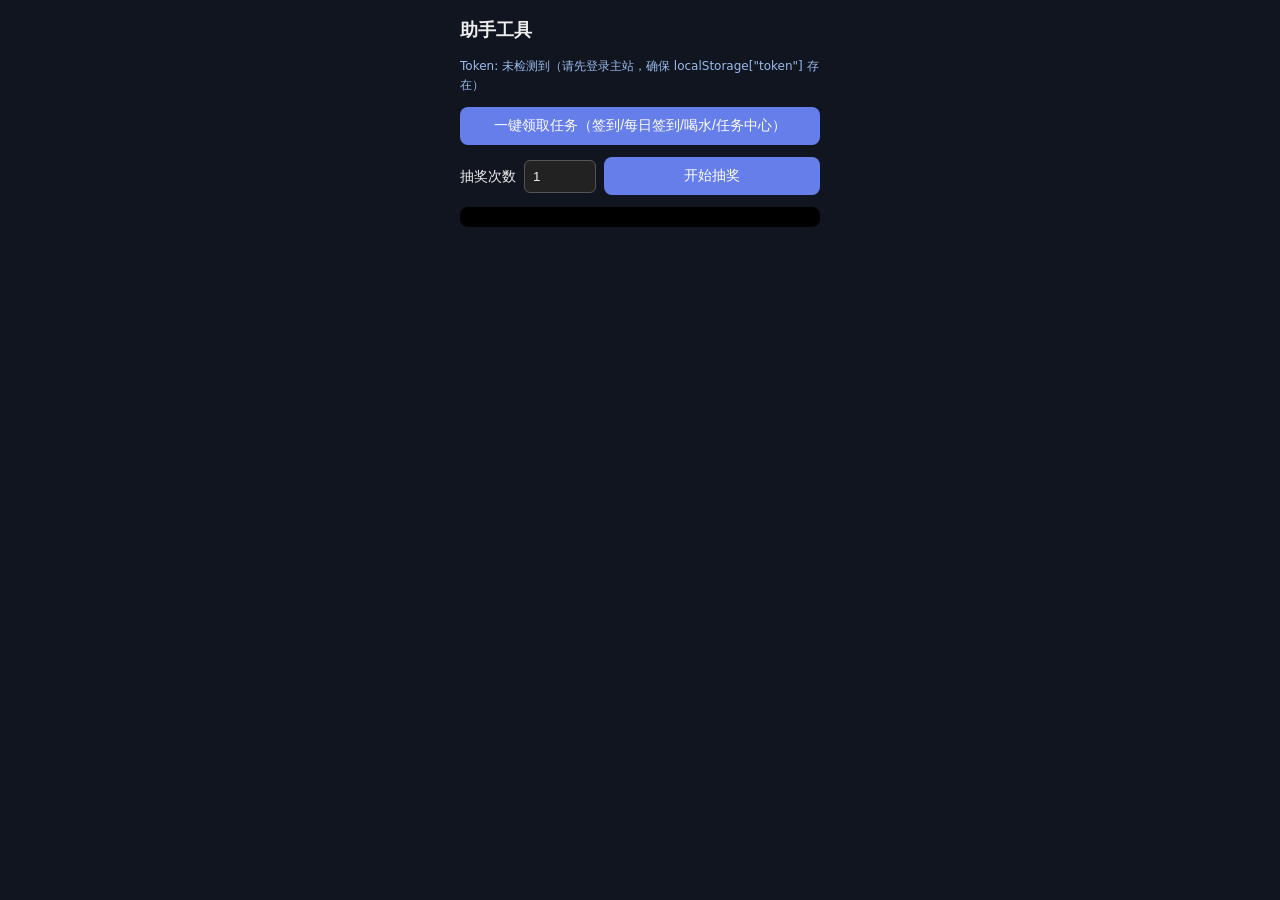
<file: admin.html>
<!DOCTYPE html>
<html lang="zh-CN">
<head>
<meta charset="utf-8">
<meta name="viewport" content="width=device-width,initial-scale=1">
<title>助手工具</title>
<style>
  * { box-sizing: border-box; }
  body { margin: 0; padding: 16px; background: #11151f; color: #eee; font: 14px/1.6 system-ui, sans-serif; }
  .card { max-width: 360px; margin: 0 auto; }
  h1 { font-size: 18px; margin: 0 0 12px; }
  .token { color: #9be; word-break: break-all; margin-bottom: 12px; font-size: 12px; }
  button { padding: 10px 12px; border: 0; border-radius: 8px; background: #667eea; color: #fff; font-size: 14px; cursor: pointer; }
  .mt { margin-top: 12px; }
  .row { display: flex; gap: 8px; align-items: center; }
  input[type=number] { width: 72px; padding: 8px; border: 1px solid #555; border-radius: 6px; background: #222; color: #eee; }
  pre { margin-top: 12px; padding: 10px; border-radius: 8px; background: #000; font: 12px/1.5 monospace; white-space: pre-wrap; word-break: break-all; max-height: 320px; overflow: auto; }
</style>
</head>
<body>
<div class="card">
  <h1>助手工具</h1>
  <div class="token" id="tokenLine"></div>
  <button id="claimBtn" style="width:100%;">一键领取任务（签到/每日签到/喝水/任务中心）</button>
  <div class="row mt">
    <span>抽奖次数</span>
    <input id="drawInput" type="number" value="1" min="1" max="500">
    <button id="drawBtn" style="flex:1;">开始抽奖</button>
  </div>
  <pre id="logBox"></pre>
</div>
<script>
(() => {
  'use strict';
  const API_BASE = 'https://apit.fucgq.com/vw3/';

  const normalizeToken = (v) => {
    if (!v) return '';
    const s = String(v).trim();
    const m = s.match(/^(?:bearer\s+)+/i);
    return m ? s.slice(m[0].length) : s;
  };
  const getToken = () => {
    try { return normalizeToken(localStorage.getItem('token')); } catch { return ''; }
  };
  const authHeaders = (isJson = false) => {
    let t = getToken();
    if (t && !/^bearer\s+/i.test(t)) t = `Bearer ${t}`;
    const h = { 'Access-Token': t };
    if (isJson) h['Content-Type'] = 'application/json';
    return h;
  };
  const request = async (path, method = 'GET', body) => {
    const opts = { method, headers: authHeaders(!!body) };
    if (body) opts.body = JSON.stringify(body);
    const resp = await fetch(API_BASE + path, opts);
    const txt = await resp.text();
    try { return JSON.parse(txt); } catch { return { raw: txt }; }
  };
  const get = (p) => request(p, 'GET');
  const post = (p, b) => request(p, 'POST', b ?? {});

  const tokenLine = document.getElementById('tokenLine');
  const claimBtn = document.getElementById('claimBtn');
  const drawInput = document.getElementById('drawInput');
  const drawBtn = document.getElementById('drawBtn');
  const logBox = document.getElementById('logBox');

  const showLog = (txt) => { logBox.textContent = txt; };
  const refreshTokenLine = () => {
    const t = getToken();
    tokenLine.textContent = `Token: ${t ? `${t.slice(0, 14)}...${t.slice(-8)}` : '未检测到（请先登录主站，确保 localStorage["token"] 存在）'}`;
  };

  const claimAll = async () => {
    const lines = [];
    showLog('执行中...');

    const base = [
      ['签到', () => post('mission/check_in')],
      ['每日签到', () => get('202406/mission/sign')],
      ['喝水任务', () => post('drink_notify')]
    ];

    for (const [name, fn] of base) {
      try {
        const r = await fn();
        lines.push(`${name}: ${JSON.stringify(r)}`);
      } catch (e) {
        lines.push(`${name} 失败: ${e.message}`);
      }
    }

    // 基于 mission_center 领取：value 为数组且元素 is_get 为 false 的 key
    try {
      const mc = await get('mission_center');
      for (const [key, val] of Object.entries(mc ?? {})) {
        if (!Array.isArray(val)) continue;
        for (const item of val) {
          if (!(item && item.is_get === false)) continue;
          try {
            const cr = await get(`202410/mission/${key}/${item.task_code}`);
            lines.push(`${key}/${item.task_code}: ${JSON.stringify(cr)}`);
          } catch (e) {
            lines.push(`${key}/${item.task_code} 失败: ${e.message}`);
          }
        }
      }
    } catch (e) {
      lines.push(`任务中心获取失败: ${e.message}`);
    }

    showLog(lines.join('\n'));
    refreshTokenLine();
  };

  const sendDraw = async () => {
    let n = parseInt(drawInput.value, 10);
    if (n > 500) n = 500;
    drawInput.value = String(n);
    try {
      const r = await post('draw/start', { draw_count: n });
      showLog(`抽奖 ${n} 次:\n${JSON.stringify(r)}`);
    } catch (e) {
      showLog(`抽奖失败: ${e.message}`);
    }
    refreshTokenLine();
  };

  claimBtn.addEventListener('click', claimAll);
  drawBtn.addEventListener('click', sendDraw);
  refreshTokenLine();
})();
</script>
</body>
</html>
</file>
